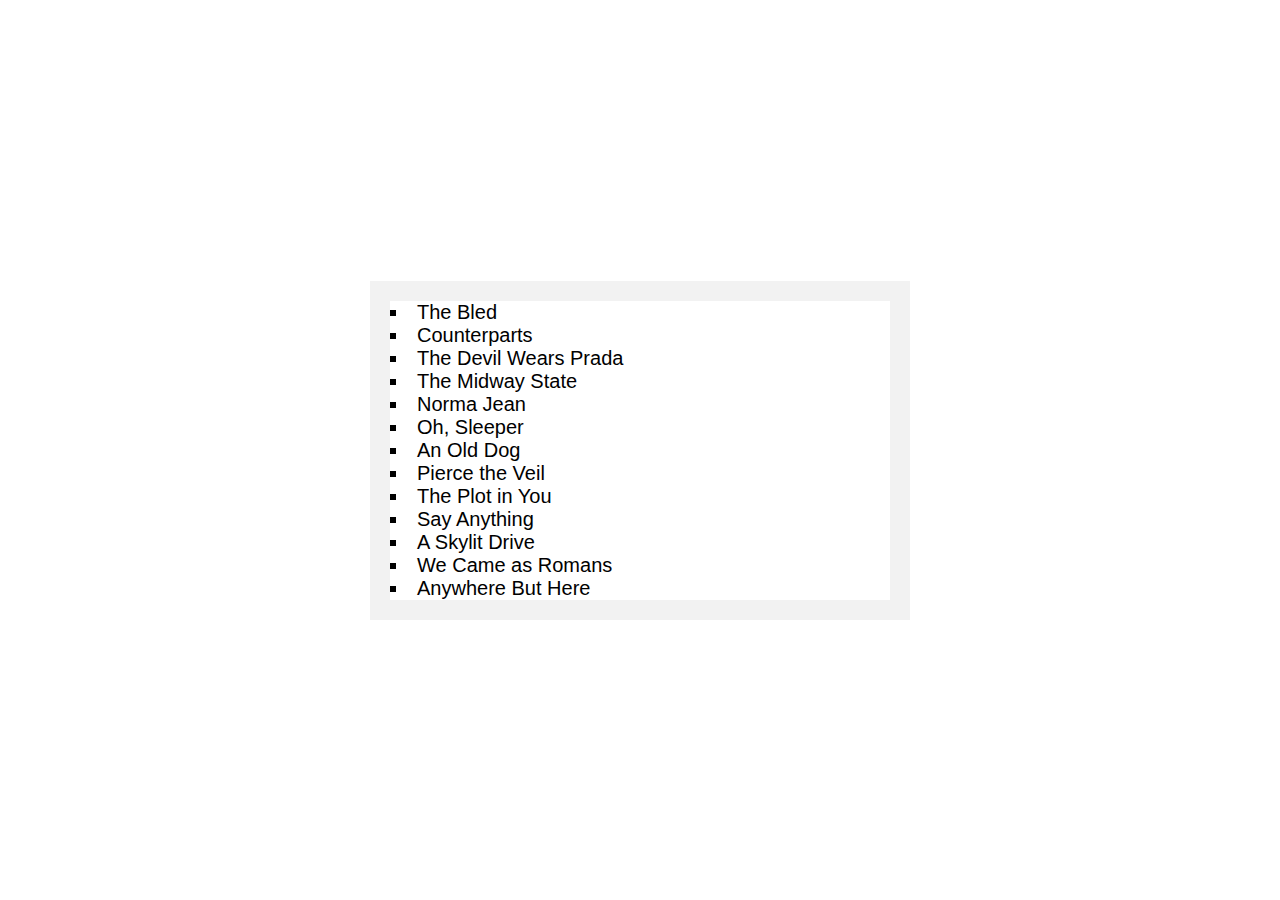
<file: index.html>
<!DOCTYPE html>
<html lang="en">

<head>
    <meta charset="UTF-8">
    <meta http-equiv="X-UA-Compatible" content="IE=edge">
    <meta name="viewport" content="width=device-width, initial-scale=1.0">
    <title>Sort-Without-Articles</title>
    <link rel="stylesheet" href="style.css">
</head>

<body>
    <ul id="bands"></ul>

    <script src="script.js"></script>
</body>

</html>
</file>
<file: style.css>
body {
    margin : 0;
    font-family : sans-serif;
    background : url("https://source.unsplash.com/nDqA4d5NL0k/2000x2000");
    background-size : cover;
    display : flex;
    align-items : center;
    min-height : 100vh;
}


#bands {
    list-style : inside square;
    font-size : 20px;
    background : white;
    width : 500px;
    margin : auto;
    padding : 0;
    box-shadow : 0 0 0 20px rgba(0, 0, 0, 0.05);
}


#bands li:last-child {
    border-bottom : 0;
}


a {
    color : #ffc600;
}
</file>
